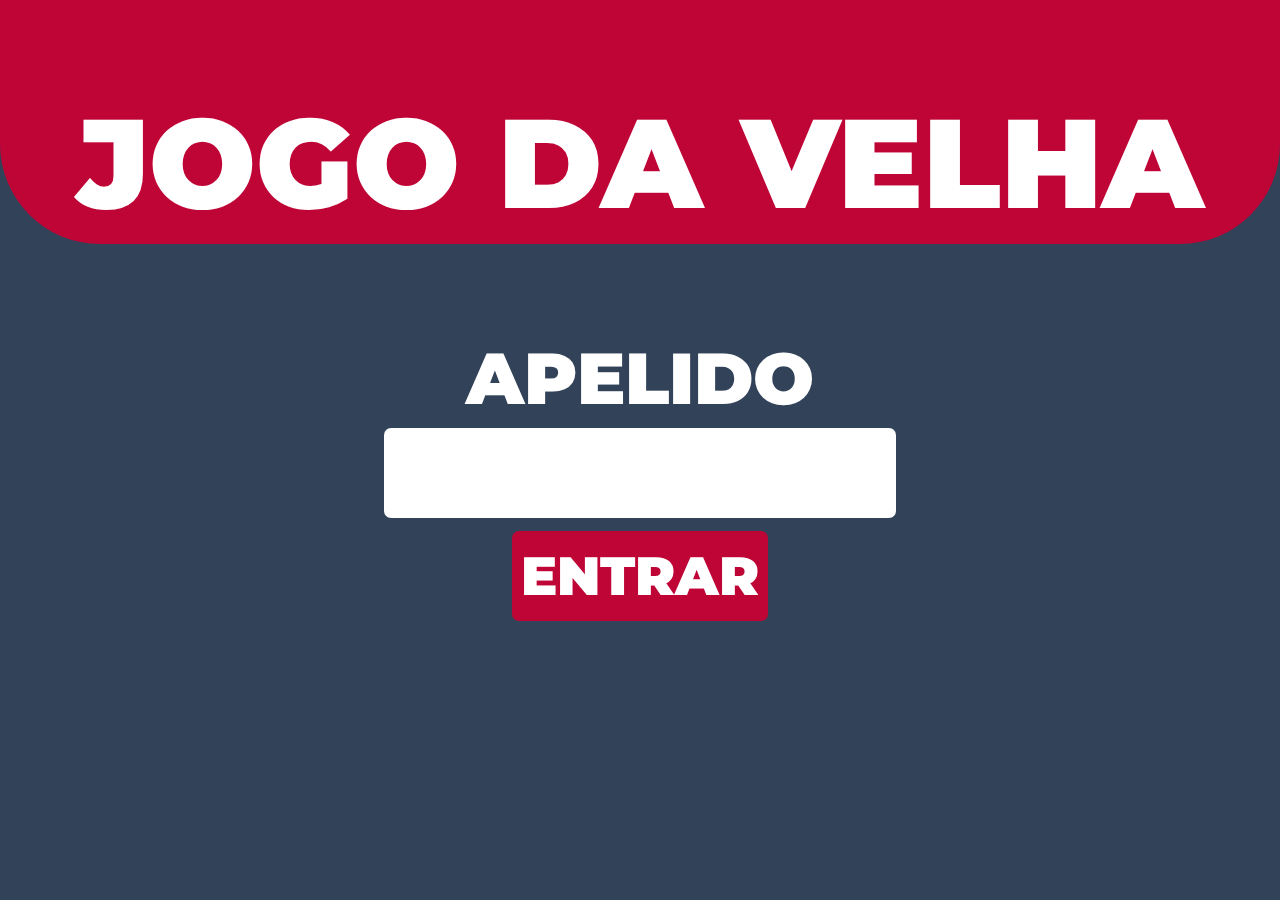
<file: index.html>
<!DOCTYPE html>
<html lang="pt-br">
<head>
    <meta charset="UTF-8">
    <meta http-equiv="X-UA-Compatible" content="IE=edge">
    <meta name="viewport" content="width=device-width, initial-scale=1.0">
    <title>Jogo da Idosa</title>
    <link rel="stylesheet" href="style.css">
    <link rel="stylesheet" media="(max-width: 700px)" href="style.css" />
    <style>
        @import url('https://fonts.googleapis.com/css2?family=Montserrat:wght@400;600;700;900&display=swap');
      </style>
</head>
<body>

    <header>

        <h1 id="titulo-header">JOGO DA VELHA</h1>

    </header>

    <main>

        <form action="">

            <label>APELIDO</label><br>

            <input id="campo-apelido" type="text"><br>

            <input id="bt-enviar" type="submit" value="ENTRAR">

        </form>


    </main>
    
</body>
</html>
</file>
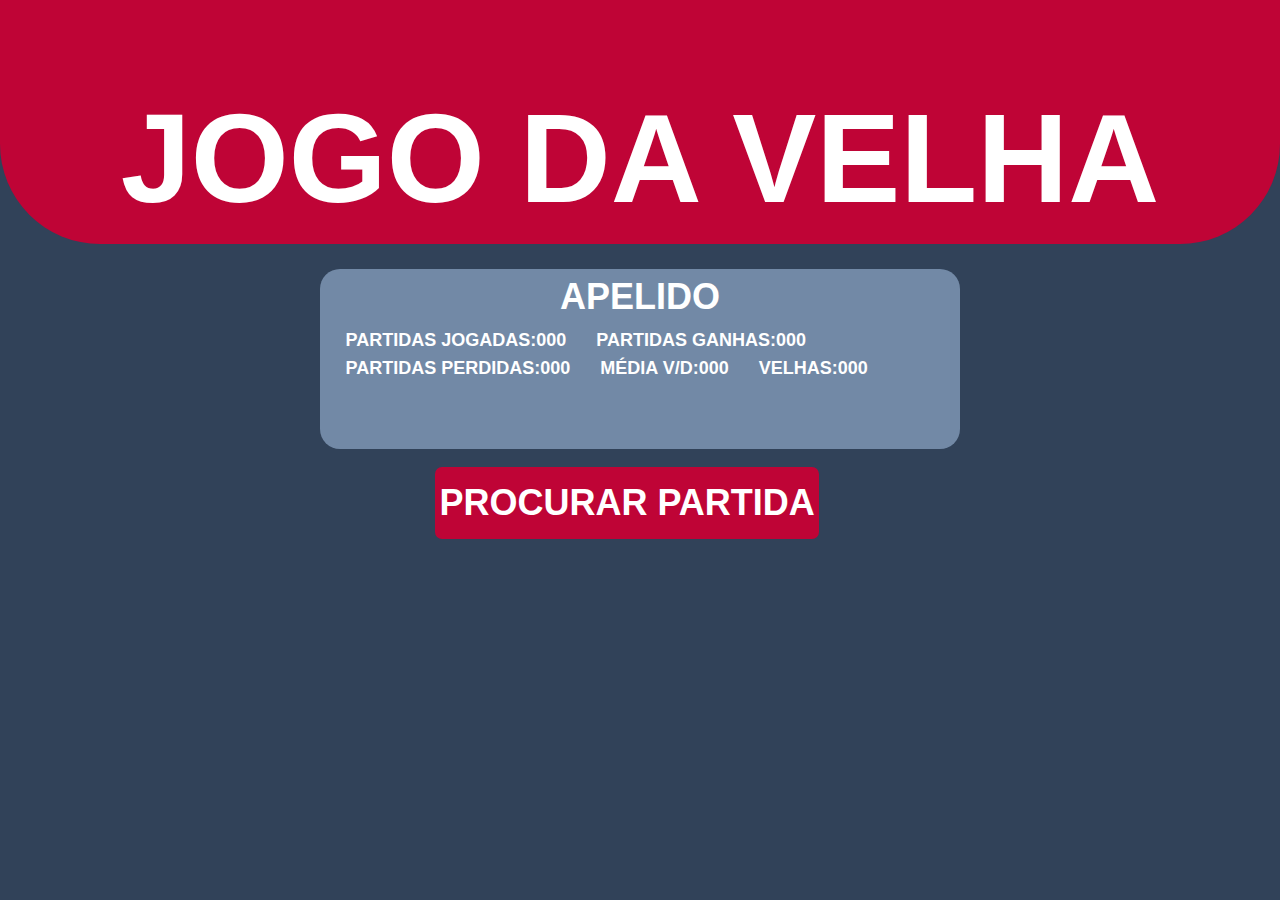
<file: home.html>
<!DOCTYPE html>
<html lang="pt-br">
<head>
    <meta charset="UTF-8">
    <meta http-equiv="X-UA-Compatible" content="IE=edge">
    <meta name="viewport" content="width=device-width, initial-scale=1.0">
    <link rel="stylesheet" href="style.css">
    <link rel="stylesheet" media="(max-width: 800px)" href="style.css" />
    <title>Home</title>
</head>
<body>
    
    <header>

        <h1 id="titulo-header">JOGO DA VELHA</h1>

    </header>

    <main>

        <div id="caixa-informacoes">

            <h2>APELIDO</h2>
            <p>PARTIDAS JOGADAS:000</p>
            <p>PARTIDAS GANHAS:000</p>
            <p>PARTIDAS PERDIDAS:000</p>
            <p>MÉDIA V/D:000</p>
            <p>VELHAS:000</p>

        </div>

        <input class="bt-procurar-partida" type="button" value="PROCURAR PARTIDA">

    </main>

</body>
</html>
</file>
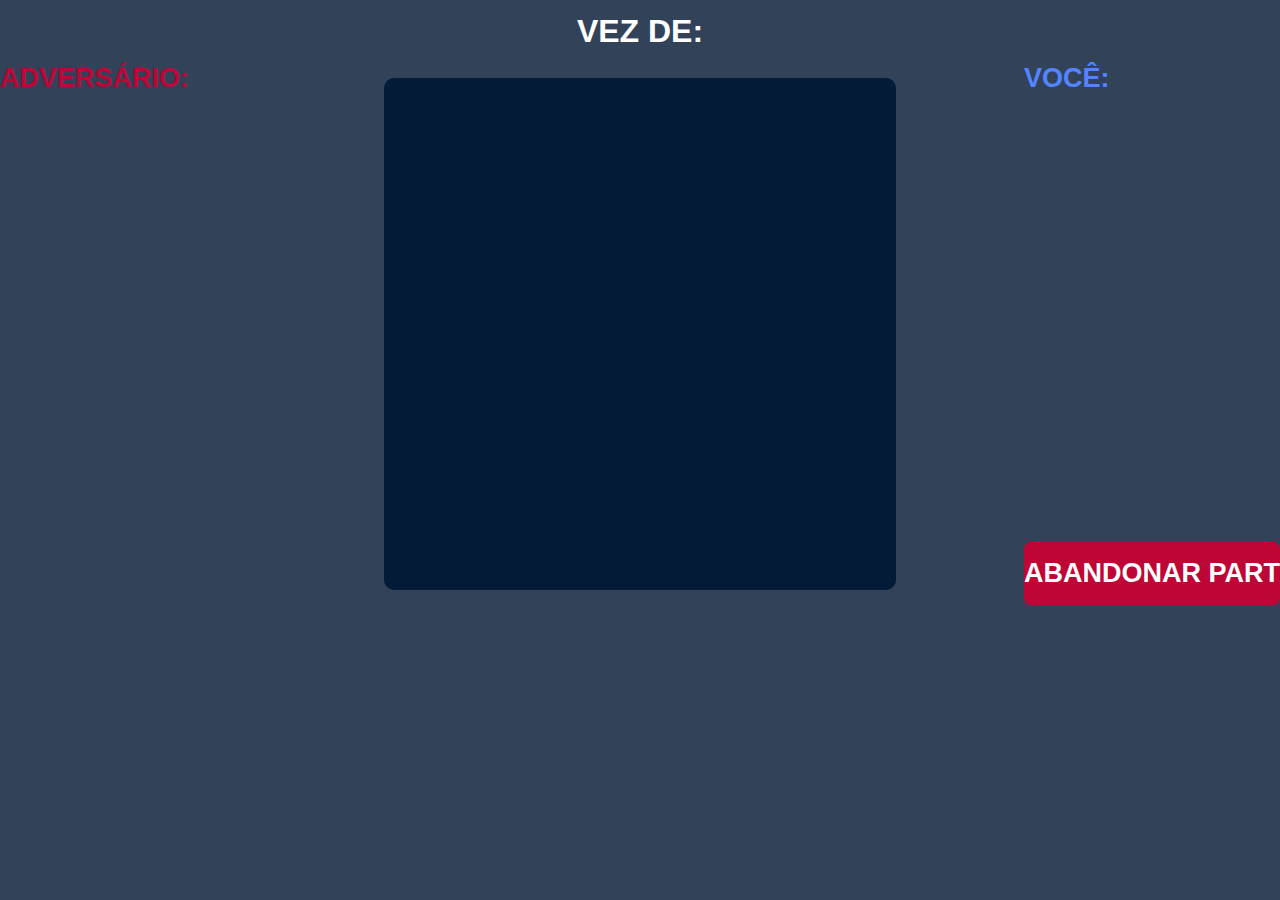
<file: jogo.html>
<!DOCTYPE html>
<html lang="pt-br">
<head>
    <meta charset="UTF-8">
    <meta http-equiv="X-UA-Compatible" content="IE=edge">
    <meta name="viewport" content="width=device-width, initial-scale=1.0">
    <link rel="stylesheet" href="style.css">
    <link rel="stylesheet" media="(max-width: 800px)" href="style.css" />
    <title>JOGO</title>
</head>
<body>

        <h1 id="jogador-da-vez">VEZ DE:</h1>

    <main id="caixa-principal">

        <p id="adversario-nome">ADVERSÁRIO:</p>
        <div class="campo-jogadas">

            

        </div>
        <div id="caixa-lado-direito">
        <p id="apelido">VOCÊ:</p>

        <input id="bt-sair" type="button" value="ABANDONAR PARTIDA">
        </div>
    </main>

</body>
</html>
</file>
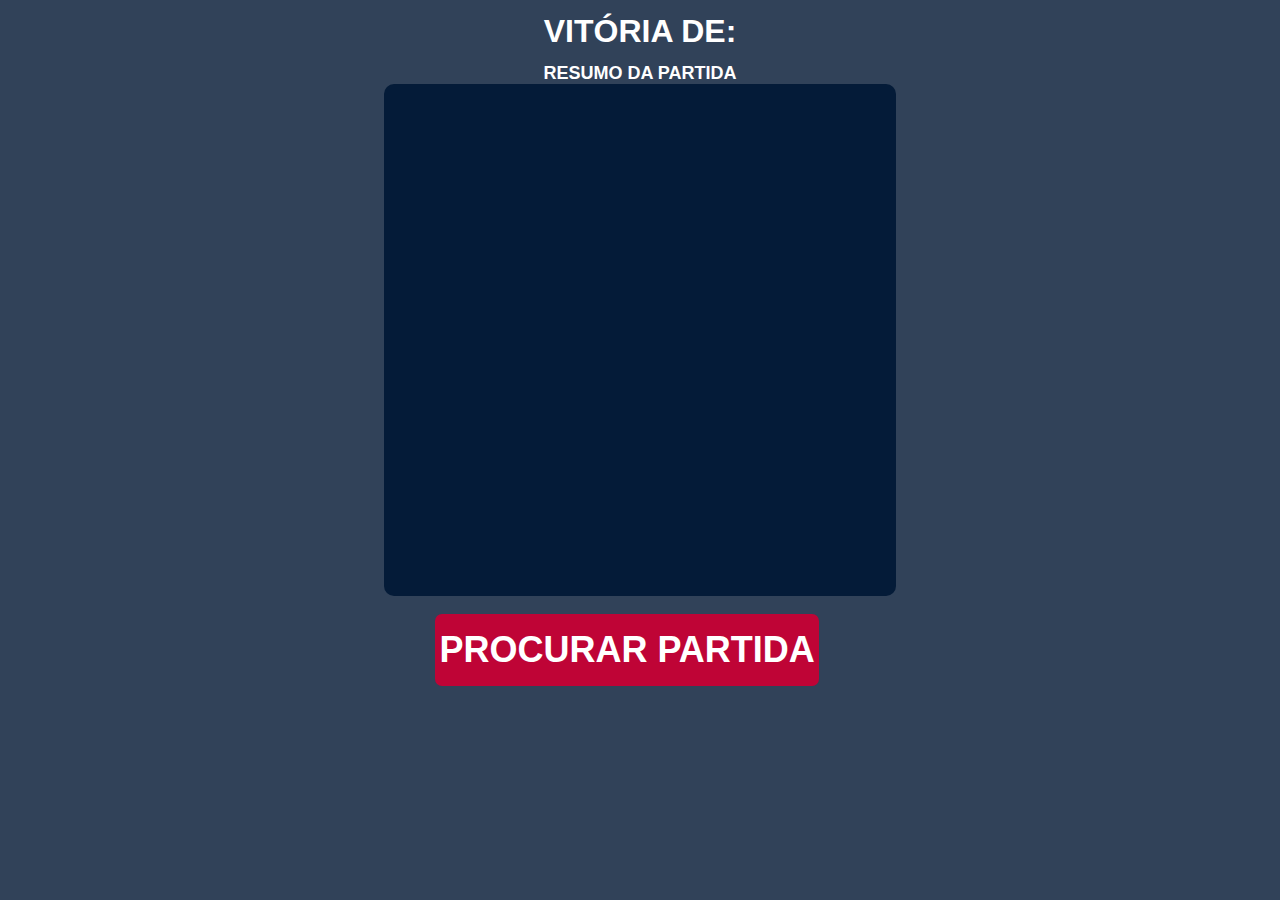
<file: resultado.html>
<!DOCTYPE html>
<html lang="pt-br">
<head>
    <meta charset="UTF-8">
    <meta http-equiv="X-UA-Compatible" content="IE=edge">
    <meta name="viewport" content="width=device-width, initial-scale=1.0">
    <link rel="stylesheet" href="style.css">
    <link rel="stylesheet" media="(max-width: 800px)" href="style.css" />
    <title>JOGO</title>
</head>
<body>

        <h1 id="jogador-da-vez">VITÓRIA DE:</h1>

        <p id="resumo">RESUMO DA PARTIDA</p>
    <main>

        <div class="campo-jogadas">

            

        </div>

        <input class="bt-procurar-partida" type="button" value="PROCURAR PARTIDA">

    </main>

</body>
</html>
</file>
<file: style.css>
*{
    margin: 0;
    padding: 0;
    font-family: 'Montserrat', sans-serif;
    font-weight: 900;
    color: #fff;
}
body{
    background-color: #314259;
}

header{
    width: 100%;
    height: 20vw;
    background-color: #BF0436;
    border-radius: 0 0 100px 100px;
    padding: 6% 0%;
}
#titulo-header{
    text-align: center;
    color: white;
    font-size: 4.3vh;
    font-family: 'Montserrat', sans-serif;
    font-weight: 900;
}
form{
    margin: auto;
    text-align: center;
    position: relative;
    margin-top: 20vh;
}
main{
    align-items: center;
    justify-content: center;
}

#bt-enviar{
    width: 60vw;
    height: 7vh;
    background-color: #BF0436;
    border: none;
    border-radius: 7px;
    color: white;
    font-size: 3vh;
    font-weight: 900;
    margin: 2%;
}
#campo-apelido{
    width: 60vw;
    height: 7vh;
    background-color: #ffffff;
    border: none;
    border-radius: 7px;
    color: rgb(0, 0, 0);
    font-size: 3vh;
    font-weight: 900;
    margin: 2%;
    text-align: center;
}
label{
    font-size: 3vh;
    color: #ffffff;
    font-family: 'Montserrat', sans-serif;
    font-weight: 900;
    margin: 2%;
}

#caixa-informacoes{
    width: 70vw;
    height: 60vw;
    background-color: #7289A6;
    border-radius: 20px;
    margin: auto;
    justify-content: center;
    margin-top: 24%;
}

h2{
    font-size: 3.5vh;
    color: #ffffff;
    font-family: 'Montserrat', sans-serif; 
    font-weight: 900;
    padding: 3%;
    text-align: center;
}
p{
    font-size: 2vh;
    color: #ffffff;
    font-family: 'Montserrat', sans-serif; 
    font-weight: 900;
    margin: 2% 0 0 4%;
}

.bt-procurar-partida{
    width: 80vw;
    height: 7vh;
    background-color: #BF0436;
    border: none;
    border-radius: 7px;
    color: white;
    font-size: 3vh;
    font-weight: 900;
    margin: auto;
    text-align: center;
    margin: 10vw;
}

#jogador-da-vez{
    text-align: center;
    margin: 5%;
}
#adversario-nome{
    color: #BF0436;
}
.campo-jogadas{
    margin: auto;
    background-color: #041B38;
    width: 96vw;
    height: 96vw;
    border-radius: 10px;
}
#apelido{
    color: #5484FF;
}
#bt-sair{
    width: 90vw;
    height: 7vh;
    background-color: #BF0436;
    border: none;
    border-radius: 7px;
    color: white;
    margin: auto;
    text-align: center;
    margin: 10vw 5vw;
    justify-content: center;
    font-size: 3vh;
    font-weight: 900;
}
#resumo{
    text-align: center;
}
@media (min-width: 700px){

    header{
        height: 10vh;
        border-radius: 0 0 100px 100px;
    }
    #titulo-header{
        padding: 1vh;
        font-size: 6vh;
    }
    label{
        font-size: 5vh;
    }
    #bt-enviar{
        font-size: 4vh;
    }
    #caixa-informacoes{
        width: 50vw;
        height: 40vh;
        margin-top: 5%;
    }
    .bt-procurar-partida{
        width: 50vw;
        margin: 5% 25vw;
    }

    #jogador-da-vez{
        margin: 1%;
    }
    #adversario-nome, #apelido{
        font-size: 3vh;
    }
    .campo-jogadas{
        margin: auto;
        background-color: #041B38;
        width: 70vw;
        height: 70vw;
        border-radius: 10px;
    }
}
@media(min-width:1000px){
    #titulo-header{
        font-size: 14vh;
    }
    form{
        margin-top: 10vh;
    }
    #campo-apelido{
        width: 40vw;
        height: 10vh;
        margin: 0.5%;
        font-size: 6vh;
    }
    label{
        font-size: 8vh;
    }
    #bt-enviar{
        width: 20vw;
        height: 10vh;
        font-size: 6vh;
        margin: 0.5%;
    }
    #caixa-informacoes{
        width: 50vw;
        height: 20vh;
        margin-top: 2%;
    }
    h2{
        font-size: 4vh;
        padding: 1%;
    }
    p{
        font-size: 2vh;
        display: inline-table;
        margin: 1% 0 0 4%;
    }
    .bt-procurar-partida{
        width: 30vw;
        height: 8vh;
        font-size: 4vh;
        margin: 5% 35vw 0 35vw;
    }

    #adversario-nome{
        margin-left: 0;
        margin: 0;
        align-self: flex-start;
        width: 20vw;
    }
    .campo-jogadas{
        height: 40vw;
        width: 40vw;
        margin: 0 2vw;
        margin: auto;
    }
    #caixa-principal{
        display: flex;
    }
    #bt-sair{
        width: 20vw;
        margin: 0;
    }
    #apelido{
        margin: 0;
        margin-bottom: 35vw;
        width: 20vw;
    }
    #caixa-lado-direito{
        display: flex;
        flex-direction: column;
        justify-content: flex-start;
        align-self: flex-start;
    }
    .bt-procurar-partida{
        width: 30vw;
        height: 8vh;
        font-size: 4vh;
        margin: auto;
        margin: 2vh 34vw;
    }
    #resumo{
        margin: auto;
        text-align: center;
        width: 100%;
    }
}
</file>
